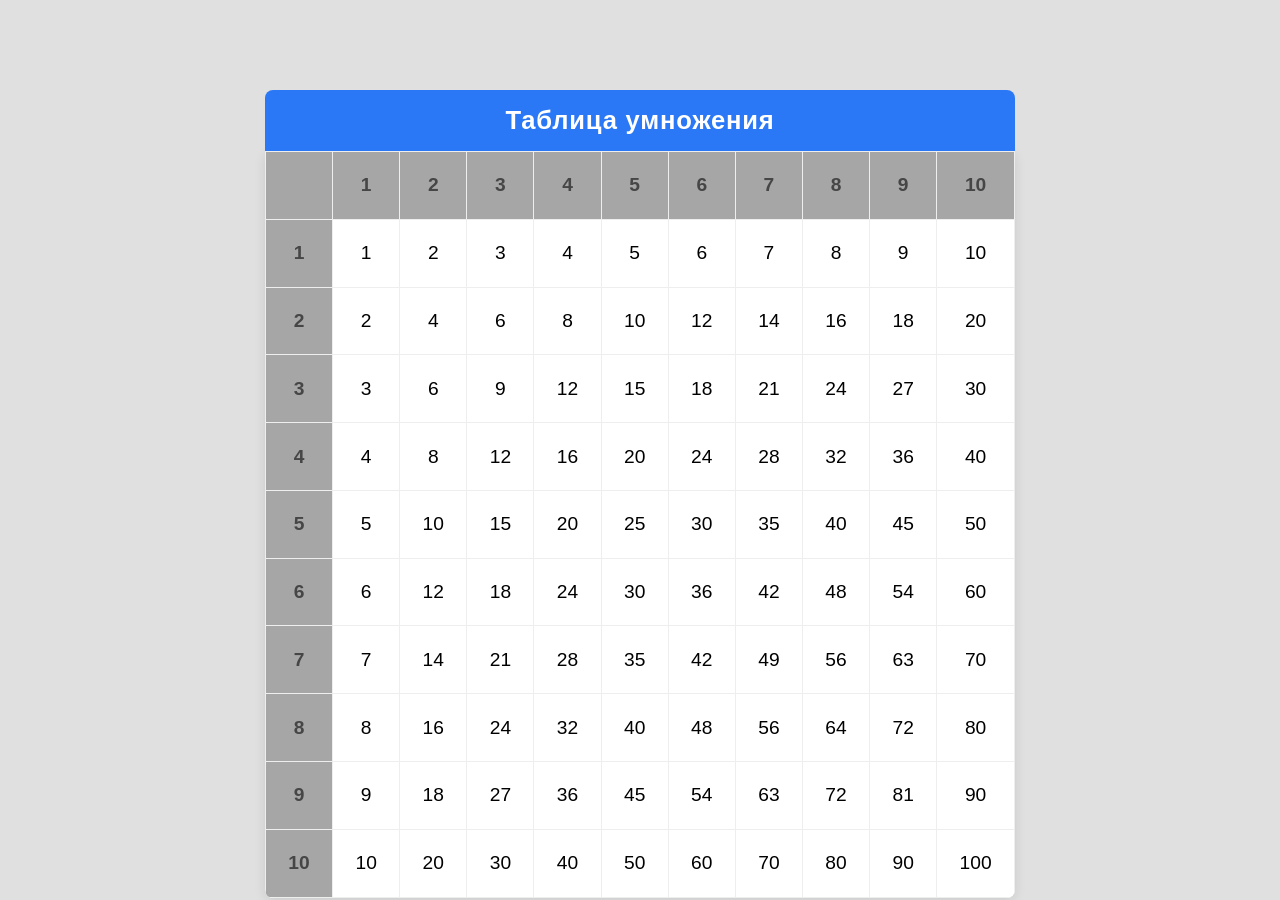
<file: task3/task_3.2/index.html>
<!DOCTYPE html>
<html lang="ru">
<head>
  <meta charset="UTF-8">
  <meta name="viewport" content="width=device-width, initial-scale=1.0">
  <title>Таблица умножения</title>
  <link rel="stylesheet" href="./styles/styles.css">
  <link rel="stylesheet" href="./styles/reset.css">
</head>
<body>
  <main>
    
    <table class="multiplication-table">
        <caption class="caption">Таблица умножения</caption>
        <tbody class="tbody"></tbody>
    </table>
  </main>

  <script type="module" src="./js/index.js"></script>
</body>
</html>
</file>
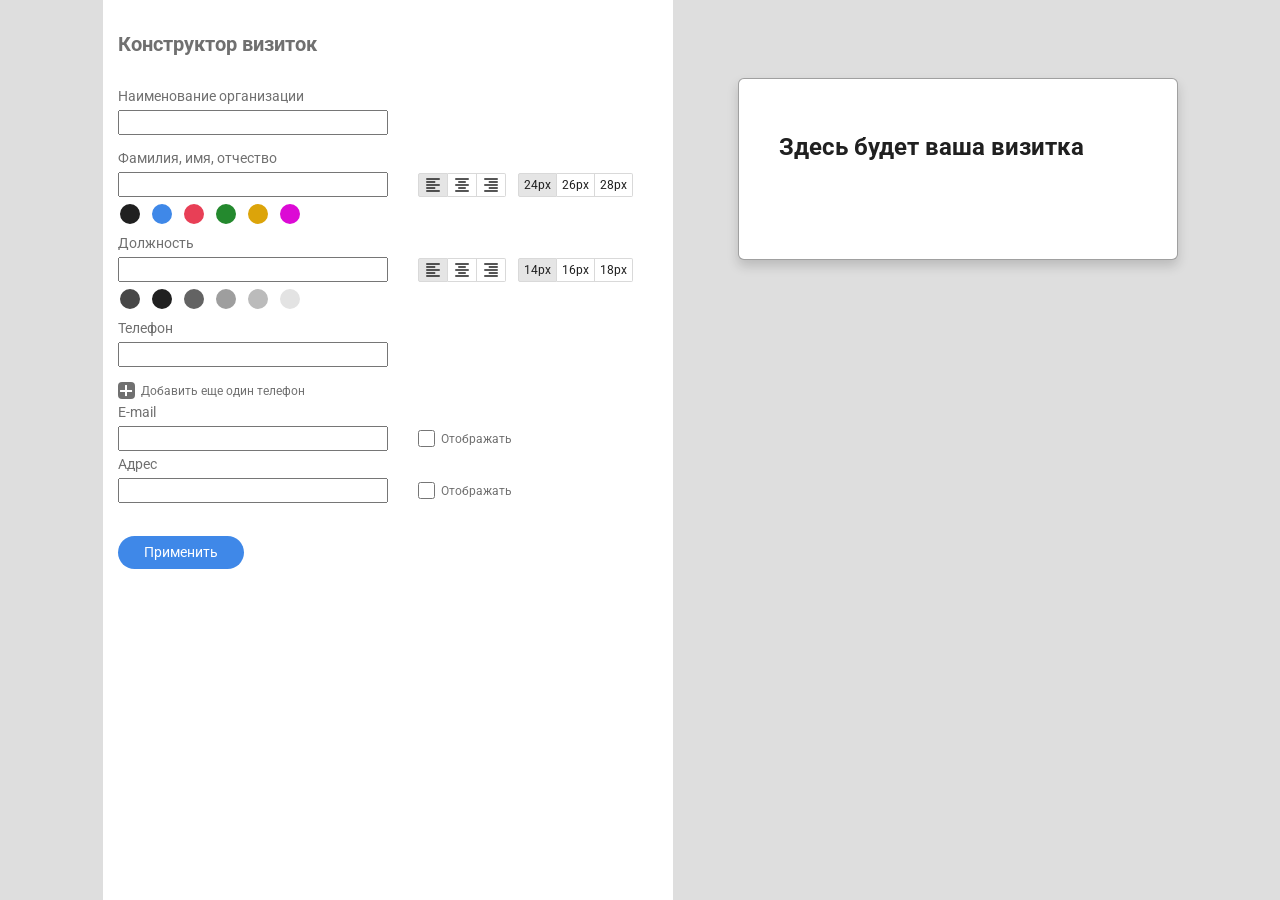
<file: task4/src/index.html>
<!DOCTYPE html>
<html lang="en">
<head>
    <meta charset="UTF-8">
    <meta name="viewport" content="width=device-width, initial-scale=1.0">
    <link rel="stylesheet" href="./styles/reset.css">
    <link rel="stylesheet" href="./styles/styles.css">
    <link href="https://fonts.googleapis.com/icon?family=Material+Icons" rel="stylesheet">
    <title>business card</title>
</head>
<body>
    <div class="main-container">

        <div class="form-container">
            <header class="header">
                <div class="section-container">
                    <h1 class="title-header">Конструктор визиток</h1>
                </div>
            </header>
        
            <main class="section-container">
                <form class="form" action="#">
                    <div class="fields-container"> 
                        <div class="form-field">
                            <label class="label-field" for="name-organisation">Наименование организации</label>
                            <input class="input-form-field" name="name-organisation" type="text" id="name-organisation">
                        </div>
                        <div class="form-field">
                            <label class="label-field" for="name-person">Фамилия, имя, отчество</label>
                            <div class="field-config-wrapper">
                                <input class="input-form-field" name="name-person" type="text" id="name-person">
                                <div class="config-container">
                                    <div class="config">
                                        <label>
                                            <input type="radio" name="position-name" value="left" checked>
                                            <div class="config-option">
                                                <span class="material-icons">format_align_left</span>
                                            </div>
                                        </label>

                                        <label>
                                            <input type="radio" name="position-name" value="center">
                                            <div class="config-option">
                                                <span class="material-icons">format_align_center</span>
                                            </div>
                                        </label>
                                        <label>
                                            <input type="radio" name="position-name" value="right">
                                            <div class="config-option">
                                                <span class="material-icons">format_align_right</span>
                                            </div>
                                        </label>
                                    </div>

                                    <div class="config">
                                        <label>
                                            <input type="radio" name="px-name" value="24" checked>
                                            <span class="config-option">24px</span>
                                        </label>

                                        <label>
                                            <input type="radio" name="px-name" value="26">
                                            <span class="config-option">26px</span>
                                        </label>

                                        <label>
                                            <input type="radio" name="px-name" value="28">
                                            <span class="config-option">28px</span>
                                        </label>
                                    </div>
                                </div>
                            </div>
                            <div id="config-colors-for-name" class="config-colors"></div>
                        
                        <div class="form-field">
                            <label class="label-field" for="post">Должность</label>
                            <div class="field-config-wrapper">
                                <input class="input-form-field" name="post" type="text" id="post">
                                <div class="config-container">

                                    <div class="config">
                                        <label>
                                            <input type="radio" name="position-post" value="left" checked>
                                            <div class="config-option">
                                                <span class="material-icons">format_align_left</span>
                                            </div>
                                        </label>

                                        <label>
                                            <input type="radio" name="position-post" value="center">
                                            <div class="config-option">
                                                <span class="material-icons">format_align_center</span>
                                            </div>
                                        </label>
                                        <label>
                                            <input type="radio" name="position-post" value="right">
                                            <div class="config-option">
                                                <span class="material-icons">format_align_right</span>
                                            </div>
                                        </label>
                                    </div>

                                    <div class="config">
                                        <label>
                                            <input type="radio" name="px-post" value="14" checked>
                                            <span class="config-option">14px</span>
                                        </label>

                                        <label>
                                            <input type="radio" name="px-post" value="16">
                                            <span class="config-option">16px</span>
                                        </label>

                                        <label>
                                            <input type="radio" name="px-post" value="18">
                                            <span class="config-option">18px</span>
                                        </label>
                                    </div>

                        </div>
                            </div>
                            <div id="config-colors-for-post" class="config-colors"></div>
                        </div>
                        <div class="form-field">
                            <label class="label-field" for="number">Телефон</label>
                            <div class="phone-list">
                                <div class="phones-container"> 
                                    <input class="input-form-field" type="tel" name="phones[]" id="number">
                                </div>
                                <button type="button" class="phone-add-btn">
                                    <div class="phone-add-visual"></div>
                                    <p class="phone-add-text">Добавить еще один телефон</p>
                                </button>
                            </div>
                        </div>
                        <div class="form-field">
                            <label class="label-field" for="email">E-mail</label>
                            <div class="input-with-toggle-container">
                                <input class="input-form-field" name="email" type="email" id="email">
                                <div class="toggle-container">
                                    <input  type="checkbox" name="checkbox-email" class="toggle-checkbox" id="checkbox-email">
                                    <label for="checkbox-email" class="toggle-label">Отображать</label>
                                </div>
                            </div>
                        </div>
                        <div class="form-field">
                            <label class="label-field" for="address">Адрес</label>
                            <div class="input-with-toggle-container">
                                <input class="input-form-field" name="address"  id="address">
                                <div class="toggle-container">
                                    <input  type="checkbox" name="checkbox-address" class="toggle-checkbox" id="checkbox-address">
                                    <label for="checkbox-address" class="toggle-label">Отображать</label>
                                </div>
                            </div>
                        </div>
                    </div>
                    <button type='submit' class="submit-btn">
                        Применить
                    </button>
                </form>
            </main>
        </div>
        <div class="card-container">
            <div class="card">
                <p class="name-organisation"></p>
                <h2 class="name-person">Здесь будет ваша визитка</h2>
                <div class="post"></div>
                <div class="card-info-wrapper">
                    <div class="card-info">
                        <p class="phone-number"></p>
                        <p class="email"></p>
                        <p class="address"></p>
                    </div>
                </div>
            </div>
        </div>
    </div>

    <script type="module" src="./js/index.js"></script>
</body>
</html>
</file>
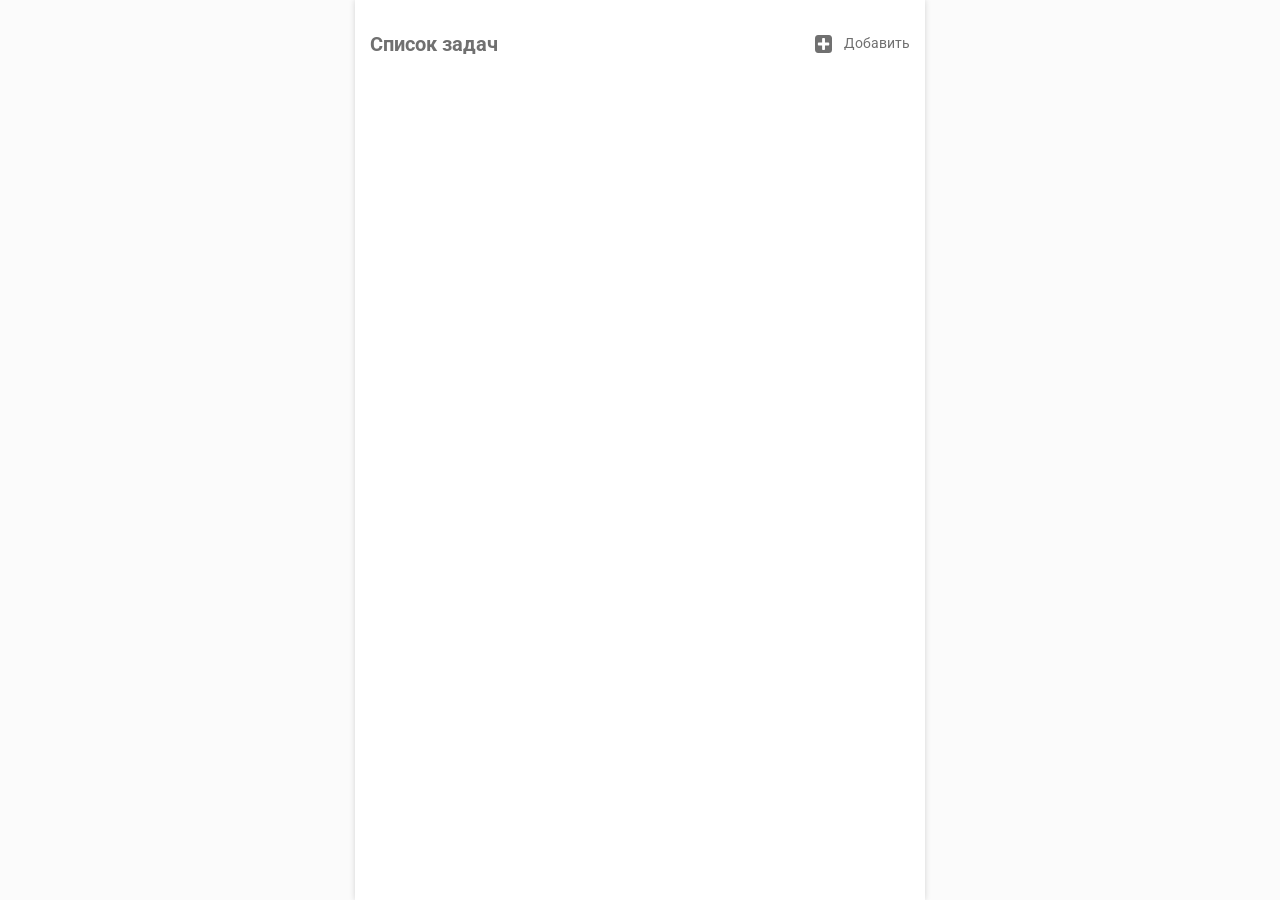
<file: task5/src/index.html>
<!DOCTYPE html>
<html lang="en">
<head>
    <meta charset="UTF-8">
    <meta name="viewport" content="width=device-width, initial-scale=1.0">
    <link rel="stylesheet" href="./styles/reset.css">
    <link rel="stylesheet" href="./styles/styles.css">
    <title>Document</title>
</head>
<body>
    <div class="todo-container">

        <header class="header">
            <div class="header-container">
                <h1 class="todo-name">Список задач</h1>
                <button class="btn-add-task">
                    <img src="./assets/group.svg" alt="add" >
                    <p class="text-btn-add">Добавить</p>
                </button>
            </div>
        </header>
        <main>
            <div class="task-container">
                
            </div>
    
        </main>
    </div>
    <div class="modal-overlay">
        <form action="#" class="modal">
            <div class="modal-container">
                <h2 class="modal-name">Карточка задачи</h2>
                <div class="modal-text-task-container">
                    
                    <label for="modal-text-task-label">Задача</label>
                    <input name="modal-text-task" placeholder="Описание задачи" class="modal-text-task" type="text">
                </div>
                <div class="checkbox-priority-container">
                    <input name="checkbox-priority" id="checkbox-priority" class="checkbox-priority" type="checkbox">
                    <label class="checkbox-priority-label" for="checkbox-priority">Высокий приоритет</label>
                    <img src="./assets/hiprio.svg" alt="">
                </div>
                <div class="modal-btn-container">
                    <button class="modal-btn-save">Сохранить</button>
                    <button type="button" class="modal-btn-cancel">Отменить</button>
                </div>


            </div>
        </form>
    </div>
    <script type="module" src="./js/index.js"></script>
</body>
</html>
</file>
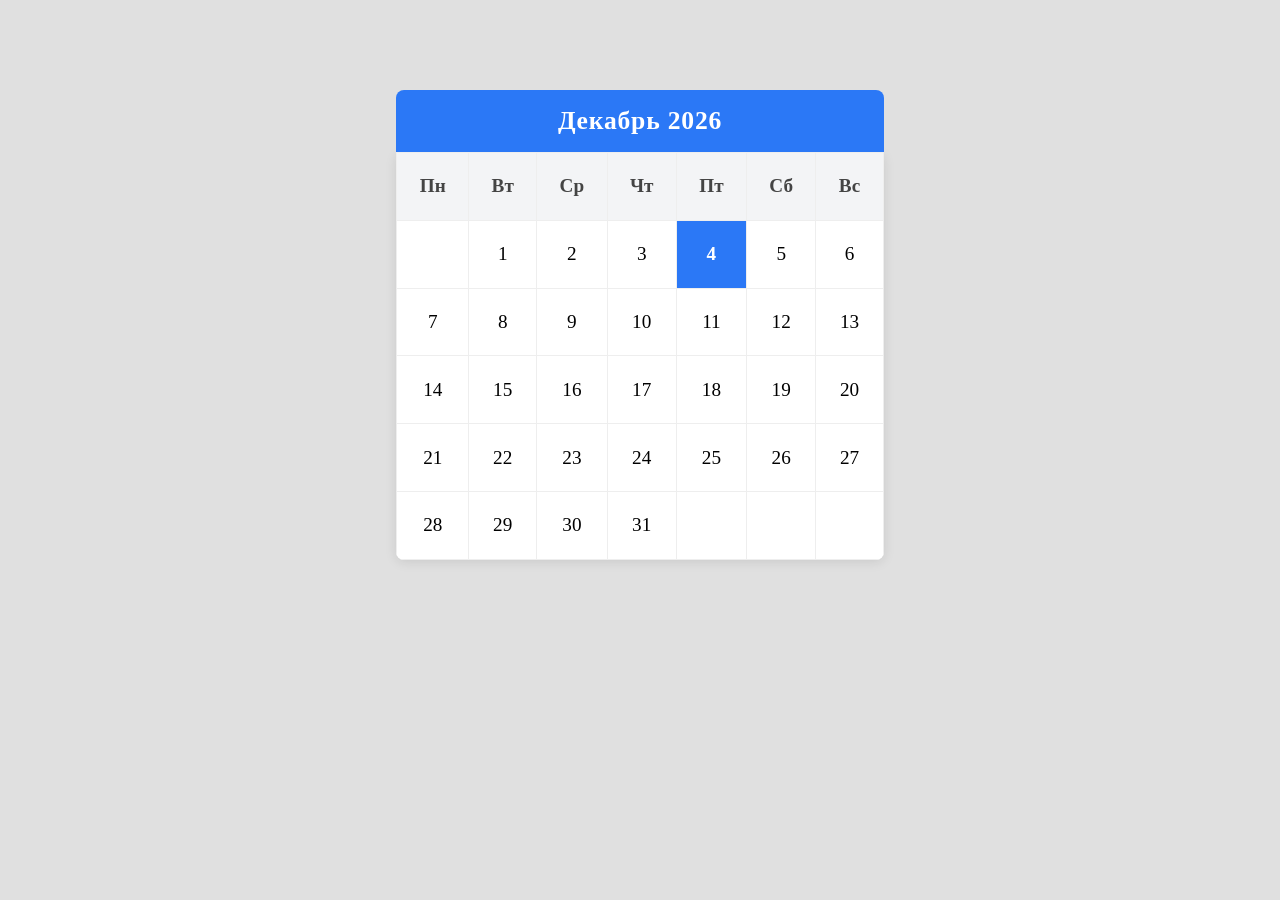
<file: task3/task_3.1/src/index.html>
<!DOCTYPE html>
<html lang="ru">
<head>
  <meta charset="UTF-8" />
  <meta name="viewport" content="width=device-width, initial-scale=1.0" />
  <link rel="stylesheet" href="./styles/reset.css" />
  <link rel="stylesheet" href="./styles/styles.css" />
  <title>Календарь</title>
</head>
<body>
  <main>
      <table class="calendar">
        <caption class="caption"></caption>
        <thead>
          <tr>
            <th>Пн</th>
            <th>Вт</th>
            <th>Ср</th>
            <th>Чт</th>
            <th>Пт</th>
            <th>Сб</th>
            <th>Вс</th>
          </tr>
        </thead>
        <tbody class="month-info">
         
        </tbody>
      </table>
  </main>
  <script type="module" src="./js/index.js"></script>
</body>

</html>
</file>
<file: task3/task_3.2/styles/styles.css>
html, body {
    width: 100%;
    background: #e0e0e0;
    font-family: Arial, sans-serif;
}

main {
    padding-top: 10vh;
    display: flex;
    justify-content: center;
    align-items: center;
    flex-direction: column;
}

.multiplication-table {
    border-collapse: collapse;
    background: #fff;
    box-shadow: 0 2px 12px rgba(0,0,0,0.1);
    border-radius: 8px;
    overflow: hidden;
    text-align: center;
}

caption {
    background: #2b78f6;
    color: #fff;
    font-weight: bold;
    padding: 1rem;
    font-size: 1.6rem;
    letter-spacing: 0.8px;
}

td {
    padding: 1.4rem;
    border: 1px solid #eee;
    vertical-align: middle;
    font-size: 1.2rem;
}


td.header {
    
    background: #a6a6a7;
    font-weight: 700;
    color: #464646;
}
</file>
<file: task4/src/styles/styles.css>
@import url('https://fonts.googleapis.com/css2?family=Roboto:ital,wght@0,100..900;1,100..900&display=swap');
html,body{
    height: 100%;
    width: 100%;
    background-color: #DEDEDE;
    font-family: Roboto, sans-serif;
}
.main-container{
    height: 100%;
    display: flex;
    justify-content: center;
    gap: 65px;
}
.form-container{
    background-color: #FFF;
    max-width: 570px;
    width: 100%;
}

.section-container{
    padding: 0px 15px;
}
.header{
    padding: 32px 0px;
}
.title-header{
    font-weight: bold;
    font-size:20px;
    line-height: 24px;
    color: #707070;
}

.fields-container{
    display: flex;
    flex-direction: column;
    gap: 15px;
}
.form-field{
    display: flex;
    flex-direction: column;
    gap: 5px;
}
.label-field{
    display: block;
    font-size: 14px;
    line-height: 17px;
    color:#707070;
}
.input-form-field{
    max-width: 50%;
    width: 100%;
    padding: 3px;
}

.phone-add-btn{
    margin-top: 15px;
    display: flex;
    align-items: center;
    gap: 6px;
    cursor: pointer;
    transition: all 0.2s;
}
.phone-add-btn:hover .phone-add-visual{
    background-color: #454545;
}
.phone-add-btn:hover .phone-add-text{
    color: #3e3e3e;
}
.submit-btn{
    transition: all 0.2s;
    margin-top: 18px;
    background-color: #3F88E8;
    border-radius: 32px;
    padding: 8px 26px;
    font-size: 14px;
    line-height: 17px;
    color: #fff;
    cursor: pointer;
    width: max-content;
}
.submit-btn:hover{
    opacity: 0.8;
    background-color: #2F6CD8;
}

.phone-add-visual{
    position: relative;
    background-color: #707070;
    transition: all 0.2s;
    height: 17px;
    width: 17px;
    border-radius: 4px;
}

.phone-delete-btn{
    position: relative;
    background-color: #707070;
    transition: all 0.2s;
    height: 17px;
    width: 17px;
    border-radius: 4px;
    cursor: pointer;
}
.phone-delete-btn:hover{
    background-color: #454545;
}
.phone-delete-btn::after{
    content: "";    
    position: absolute;
    left: 50%;
    top: 50%;
    transform: translate(-50%, -50%);
    height: 2px;
    width: 70%;
    background-color: white;
}

.phone-add-visual::after{
    content: "";    
    position: absolute;
    left: 50%;
    top: 50%;
    transform: translate(-50%, -50%);
    height: 2px;
    width: 70%;
    background-color: white;
}
.phone-add-visual::before{
    content: "";
    position: absolute;
    left: 50%;
    top: 50%;
    transform: translate(-50%, -50%);
    height: 70%;
    width: 2px;
    background-color: white;
}

.phone-add-text{
    font-size: 12px;
    line-height: 14px;
    color:#707070;
}
.toggle-container{
    display: flex;
    align-items: center;
    gap: 6px;
}
.toggle-label{
    font-size: 12px;
    line-height: 14px;
    color:#707070;
}
.toggle-checkbox{
    width: 17px;
    height: 17px;
    cursor: pointer;
}
.input-with-toggle-container{
    display: flex;
    align-items: center;
    gap: 30px;
}

.option-active{
    background-color: #D9D9D9;
}
.field-config-wrapper{
    display: flex;
    align-items: center;
    gap:30px;
}
.config-container {
    display: flex;
    gap: 12px;
}

.config {
    display: flex;
    height: 24px;
}

.config input {
    display: none;
}

.config-option {
    height: 100%;
    padding: 0px 5px;
    border: 1px solid #D9D9D9;
    cursor: pointer;
    transition: all 0.2s;
    font-size: 12px;
    line-height: 14px;
    color: #202020;
    background: #fff;
    display: flex;
    align-items: center;
}
.config-option .material-icons {
    font-size: 18px; 
}
.config-option:hover {
    background-color: #F0F0F0;
    border-color: #F0F0F0;
}


label + label .config-option {
    border-left: none;
}


label:first-child .config-option {
    border-radius: 2px 0 0 2px;
}

label:last-child .config-option {
    border-radius: 0 2px 2px 0;
}


input:checked + .config-option {
    background-color: #E5E5E5;
    border-color: #D9D9D9;
}

.config-colors {
  display: flex;
  gap: 8px;
}

.config-colors input {
  display: none;
}

.option-color {
  width: 24px;
  height: 24px;
  border-radius: 50%;
  display: inline-block;
  cursor: pointer;
  border: 2px solid white;
  box-shadow: 0 0 0 2px transparent;
  transition: box-shadow .2s;
  position: relative;
}

.option-color::after {
  content: '';
  position: absolute;
  top: 50%;
  left: 50%;
  width: 10px;  
  height: 10px;
  background-color: white;
  border-radius: 50%;
  transform: translate(-50%, -50%) scale(0); 
  transition: transform 0.2s;
}

input:checked + .option-color::after {
  transform: translate(-50%, -50%) scale(1); 
  
}

.phones-container{
    display: flex;
    flex-direction: column;
    gap: 15px;
}
.phone-item{
    display: flex;
    align-items: center;
    gap: 5px;
}
.card-container{
    padding-top: 78px;
}

.card{
    background-color: white;
    border-radius: 6px;
    padding: 22px 40px 50px 40px;
    border: 1px solid #707070A8;
    box-shadow: 0px 6px 12px #00000029;
    color: #202020;
    min-width: 440px;

}
.name-organisation{
    font-size: 10px;
    line-height: 13px;
    text-align: center;
}
.name-person{
    margin-top: 32px;
}
.post{
    color: #474747;
    margin-top: 8px;
}
.phone-number{
    display: flex;
    flex-direction: column;
    gap: 10px;
}
.card-info {
    margin-top: 20px;
    font-size: 12px;
    line-height: 14px;

    text-align: left;
    display: flex;
    flex-direction: column;
    gap: 10px;
}
.card-info-wrapper{
    display: flex;
    justify-content: flex-end;
}
</file>
<file: task5/src/styles/styles.css>
@import url('https://fonts.googleapis.com/css2?family=Roboto:ital,wght@0,100..900;1,100..900&display=swap');
html, body{
    height: 100%;
   
}
body{
    background-color: #FBFBFB;
    font-family: "Roboto", sans-serif;
    color: #707070;
}
button{
    transition: all 0.2s;
}
button:hover{
    opacity: 0.6;
}

.todo-name{
    font-size: 20px;
    font-weight: bold;
    line-height: 24px;   
    
}
.todo-container{
    background-color: white;
    box-shadow: 0px 0px 6px #00000029;
    margin: 0 auto;
    max-width: 570px;
    min-height: 100%;
}

.header-container{
    
    padding: 32px 15px 15px 15px;
    display: flex;
    justify-content: space-between;
    align-items: center;
    
}
.btn-add-task{
    display: flex;
    align-items: center;
    gap: 12px;
    transition: all 0.15s;
}
.text-btn-add{
    color: #707070;
    font-size: 14px;
    line-height: 17px;
}
.task{
    padding:10px 15px;
    display: flex;
    align-items: center;
    
    justify-content: space-between;
}
.bg-task{
    background-color: #F5F5F5;
}

.task-info{
    display: flex;
    align-items: center;
    gap: 15px;
    padding-right: 15px;
}

.text-task{
    
    font-size: 14px;
    line-height: 17px;
}
.task-changes{
    display: flex;
    align-items: center;
    gap: 15px;
}
.checkbox-task{
    accent-color: #707070; 
    width: 17px;
    height: 17px;
    cursor: pointer;
}
.checkbox-task:checked ~ .text-task {
    text-decoration: line-through;
    opacity: 0.6;
}
.text-task{
    transition: all 0.15s;
    white-space: normal;
    word-break: break-word;
}
.task-changes button {
    transition: all 0.15s;
    
}

.task:has(.checkbox-task:checked) .task-changes button {
    opacity: 0.6;
    
}
.modal-overlay{
    position: fixed;
    inset: 0;
    opacity: 0;
    pointer-events: none;
    visibility: hidden;
    display: flex;
    justify-content: center;
    padding-top: 20vh;
    background-color: rgba(0, 0, 0, 0.2);
    pointer-events: auto;
    transition: opacity 0.3s ease;
    
}

.modal-overlay.active {
    opacity: 1;
    visibility: visible;
    pointer-events: auto;
}

.modal-overlay.active .modal {
    opacity: 1;
    transform: translateY(0);
}
.modal{
    background: white;
    height: max-content;
    padding: 30px 15px 30px 30px;
    box-shadow: 0px 0px 6px #00000029;
    border-radius: 14px;
    font-size: 14px;
    line-height: 17px;
    max-width: 555px;
    width: 100%;
    transform: translateY(-20px);
    opacity: 0;
    transition: opacity 0.3s ease, transform .3s ease;
}
.modal-container{
    display: flex;
    flex-direction: column;
    gap: 12px;
}
.modal-name{
    font-size: 18px;
    line-height: 22px;
    color: #000000;

}

.modal-text-task-container{
    display: flex;
    flex-direction: column;
    gap: 5px
}
.modal-text-task{
    color: #202020;
    border-radius: 2px;
    padding: 2px 5px;
    border: 1px solid #707070;
    width: 100%;
}
.checkbox-priority-container{
    display: flex;
    gap: 8px;
    align-items: center;
    
}
.checkbox-priority{
    accent-color: #707070; 
    width: 18px;
    height: 18px;
    cursor: pointer;
    
}

.modal-btn-container{
    display: flex;
    gap: 15px;
}
.modal-btn-save{
    padding: 8px 28px;
    color: #FFFFFF;
    background-color: #3F88E8;
    border-radius: 32px;
    
}
.modal-btn-cancel{
    padding: 8px 28px;
    border-radius: 32px;
     
    color:#707070;
    border: 1px solid #707070;
}
</file>
<file: task3/task_3.1/src/styles/styles.css>
html, body{
    width: 100%;
   
    background: #e0e0e0;
}

main{
    padding-top: 10vh;
    display: flex;
    justify-content: center;
    align-items: center;
}

.calendar {
  border-collapse: collapse;
  background: #fff;
  box-shadow: 0 2px 12px rgba(0,0,0,0.1);
  border-radius: 8px;
  overflow: hidden;
  text-align: center;
    
}

caption {
  background: #2b78f6;
  color: #fff;
  font-weight: bold;
  padding: 1rem;
  font-size: 1.6rem;
  letter-spacing: 0.8px;
}

th, td {
  padding: 1.4rem;
  border: 1px solid #eee;
  vertical-align: middle;
  font-size: 1.2rem;
}

th {
  background: #f3f4f6;
  font-weight: 700;
  color: #444;
}



.empty {
  background: #fafafa;
  color: #ccc;
}

.today {
  background: #2b78f6;
  color: #fff;
  font-weight: 600;
  
}
</file>
